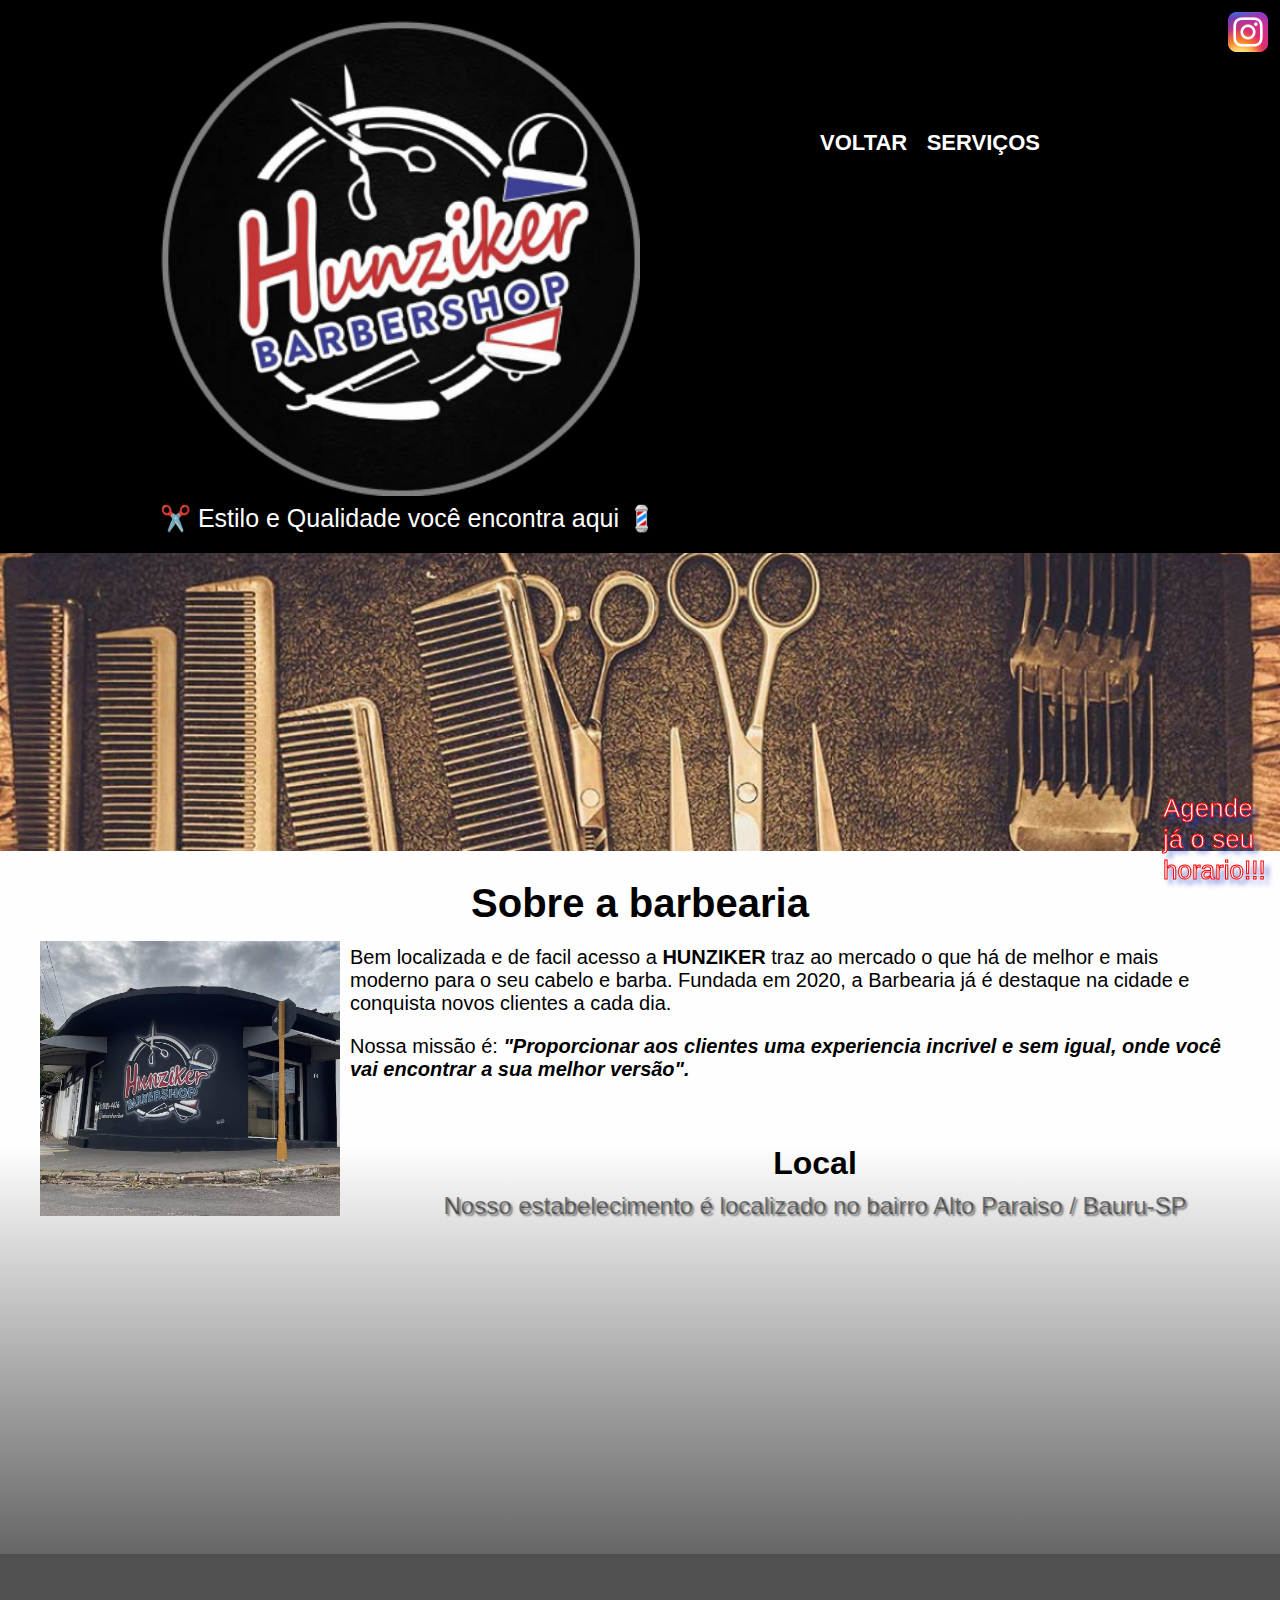
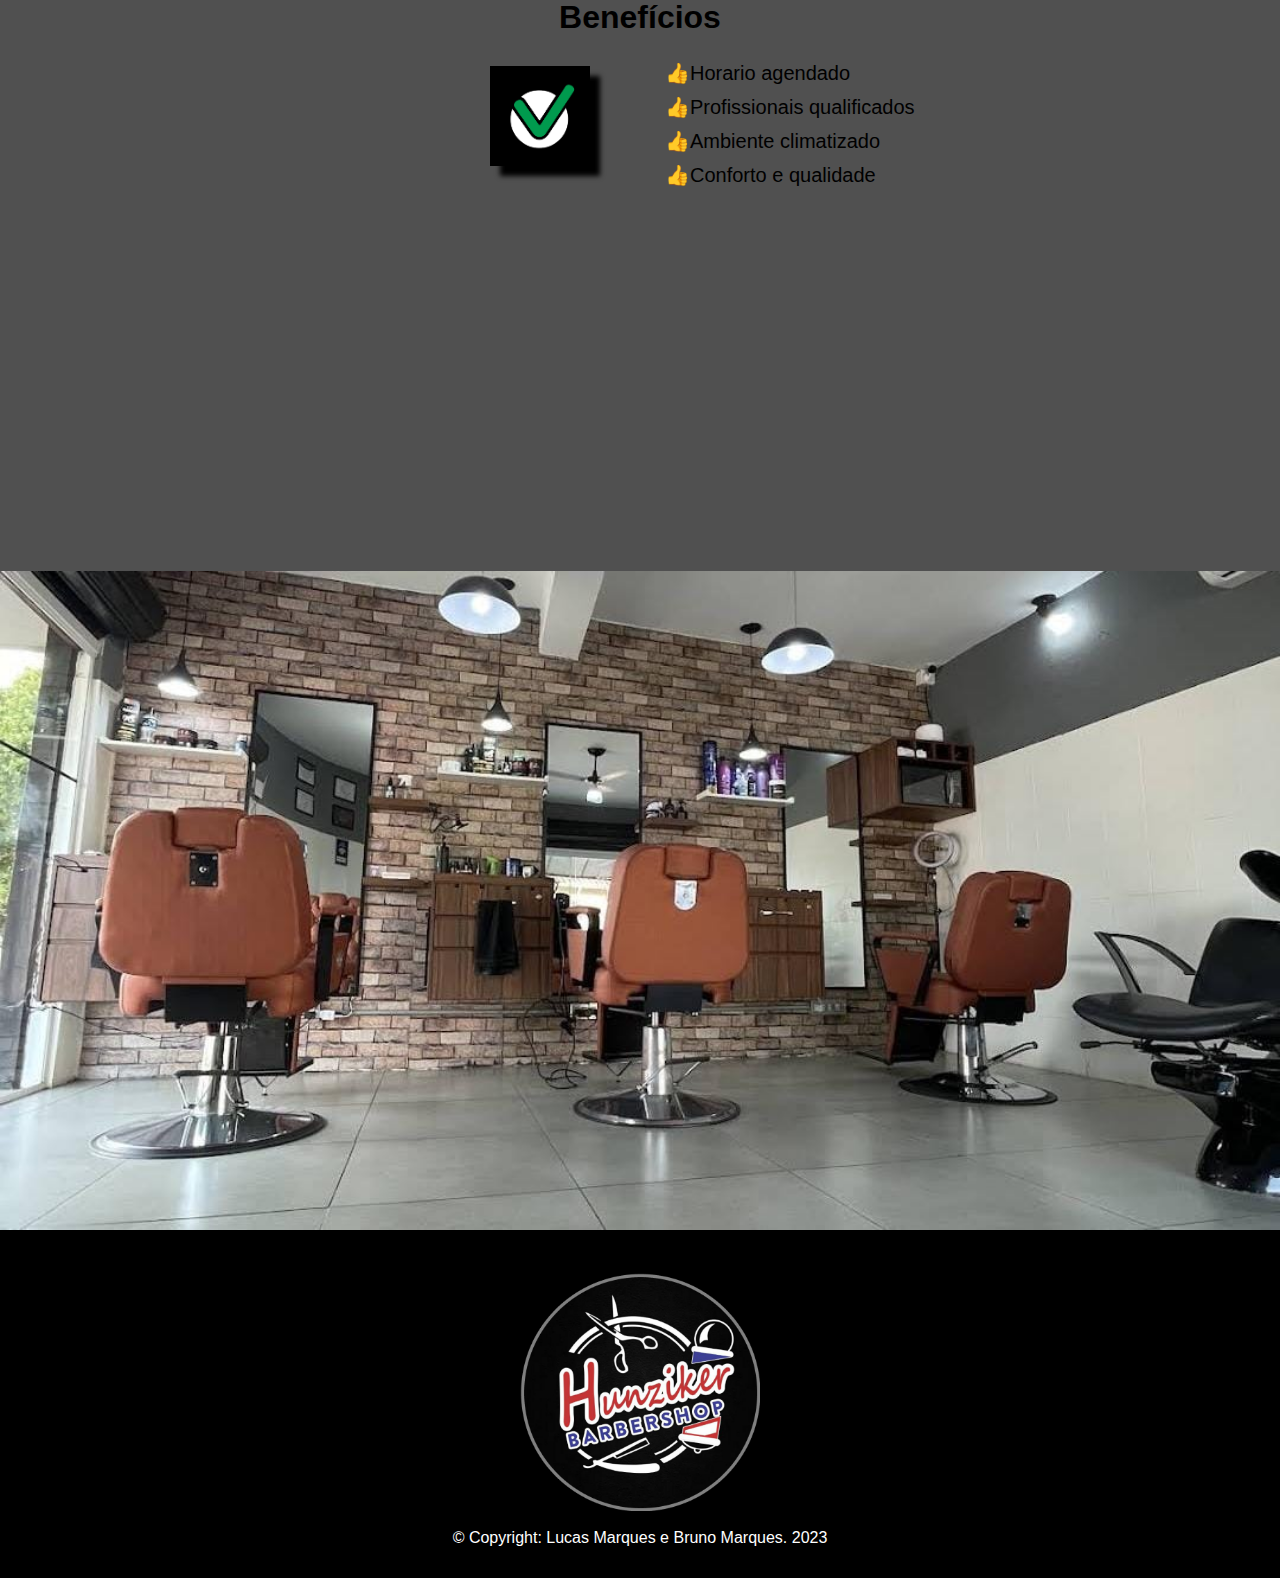
<file: inicio.html>
<!DOCTYPE html>

<head>
    <html lang="pt-br">
    <meta charset="UTF-8">
    <meta name="viewport" content="width=device-width">
    
    <title>Hunzikerbarbershop</title>   
    <link rel="stylesheet" href="barbearia.css">
    <link rel="icon" href="img/LOGO.png" type="image/png" />
    <link rel="preconnect" href="https://fonts.googleapis.com">
<link rel="preconnect" href="https://fonts.gstatic.com" crossorigin>
<link href="https://fonts.googleapis.com/css2?family=Lobster&display=swap" rel="stylesheet">
</head>

<body>
    <header>
        <div id="box">
            <nav>
                <h1><img src="imgs/Avatarhb.png" alt="logo of Barber Shop"></h1>

                <ul>
                    <li><a href="index.html">Voltar</a></li>
                    <li><a href="services.html">Serviços</a></li>
                    
                </ul>
                <div class="sublogo"><p>✂️ Estilo e Qualidade você encontra aqui 💈</p></div>
                <div>
                  <a
                    class="instagram"
                    href="https://instagram.com/barbeariahunziker?utm_medium=copy_link"
                    target="_blank"
                  >
                    <li class="instagram"></li>
                  </a>
                </div>
            </nav>    
        </div>
    </header>
    <main>
        <img src="imgs/on.jpg", id="banner" alt="header with itens of barber">

        <section class="main">
            <h2 class="title_main"> Sobre a barbearia </h2>

            <img src="img/localbh.jpg" id="cut" alt="cuting barber of men">

            <p id="greate"> Bem localizada e de facil acesso a <strong> HUNZIKER </strong> traz ao mercado o que há de melhor e mais moderno para o seu cabelo e barba. Fundada em 2020, a Barbearia já é destaque na cidade e conquista novos clientes a cada dia. </p>

            <p> Nossa missão é: <em> <strong> "Proporcionar aos clientes uma experiencia incrivel e sem igual, onde você vai encontrar a sua melhor versão". </strong> </em> </p>

            
        </section>

        <section class="local">
            <h2>Local</h2>
            <p>Nosso estabelecimento é localizado no bairro Alto Paraiso / Bauru-SP </p>
            <div class="map">
              <iframe src="https://www.google.com/maps/embed?pb=!1m18!1m12!1m3!1d6206.862048542557!2d-49.112976401265335!3d-22.330121531887002!2m3!1f0!2f0!3f0!3m2!1i1024!2i768!4f13.1!3m3!1m2!1s0x94bf6770b7bbe045%3A0x1764e8cbc27c5e67!2sBarbearia%20Hunziker!5e0!3m2!1spt-BR!2sbr!4v1666460514355!5m2!1spt-BR!2sbr" width="100%" height="300" style="border:0;" allowfullscreen="" loading="lazy" referrerpolicy="no-referrer-when-downgrade"></iframe>
            </div>
        </section>
        <div class="benefits-video">
            <section class="benefits">
                <h2 class="title_main"> Benefícios </h2>
                <div>
                    <img src="imgs/icn.png" id=four alt="number four">
                    <ul>
                        <li>Horario agendado</li>
                        <li>Profissionais qualificados</li>                        
                        <li>Ambiente climatizado</li>
                        <li>Conforto e qualidade</li>
                    </ul>
                </div>    
            </section>

            <div class="video">
                <iframe width="100%" height="315" src="https://www.youtube.com/embed/z1SC4RYyxOc" frameborder="0" 
                allow="accelerometer; autoplay; encrypted-media; gyroscope; picture-in-picture" allowfullscreen></iframe>
            </div>
        </div>
        <img src="img/barberhunzikerl.jpg", id="banner_below" alt="cuting hair">
    </main>
    <div>
      <a class="agende" href="https://admin.frizzar.com.br/app/hunziker" target="_blank">
        Agende<br />já o seu<br />horario!!!</a
      >
    </div>
    <footer>
        <img src="imgs/Avatarhb.png" alt="logo of Barber Shop">
        <p class="copyright">&copy; Copyright: Lucas Marques e Bruno Marques. 2023</p> 
    </footer>

</body>
</html>
</file>
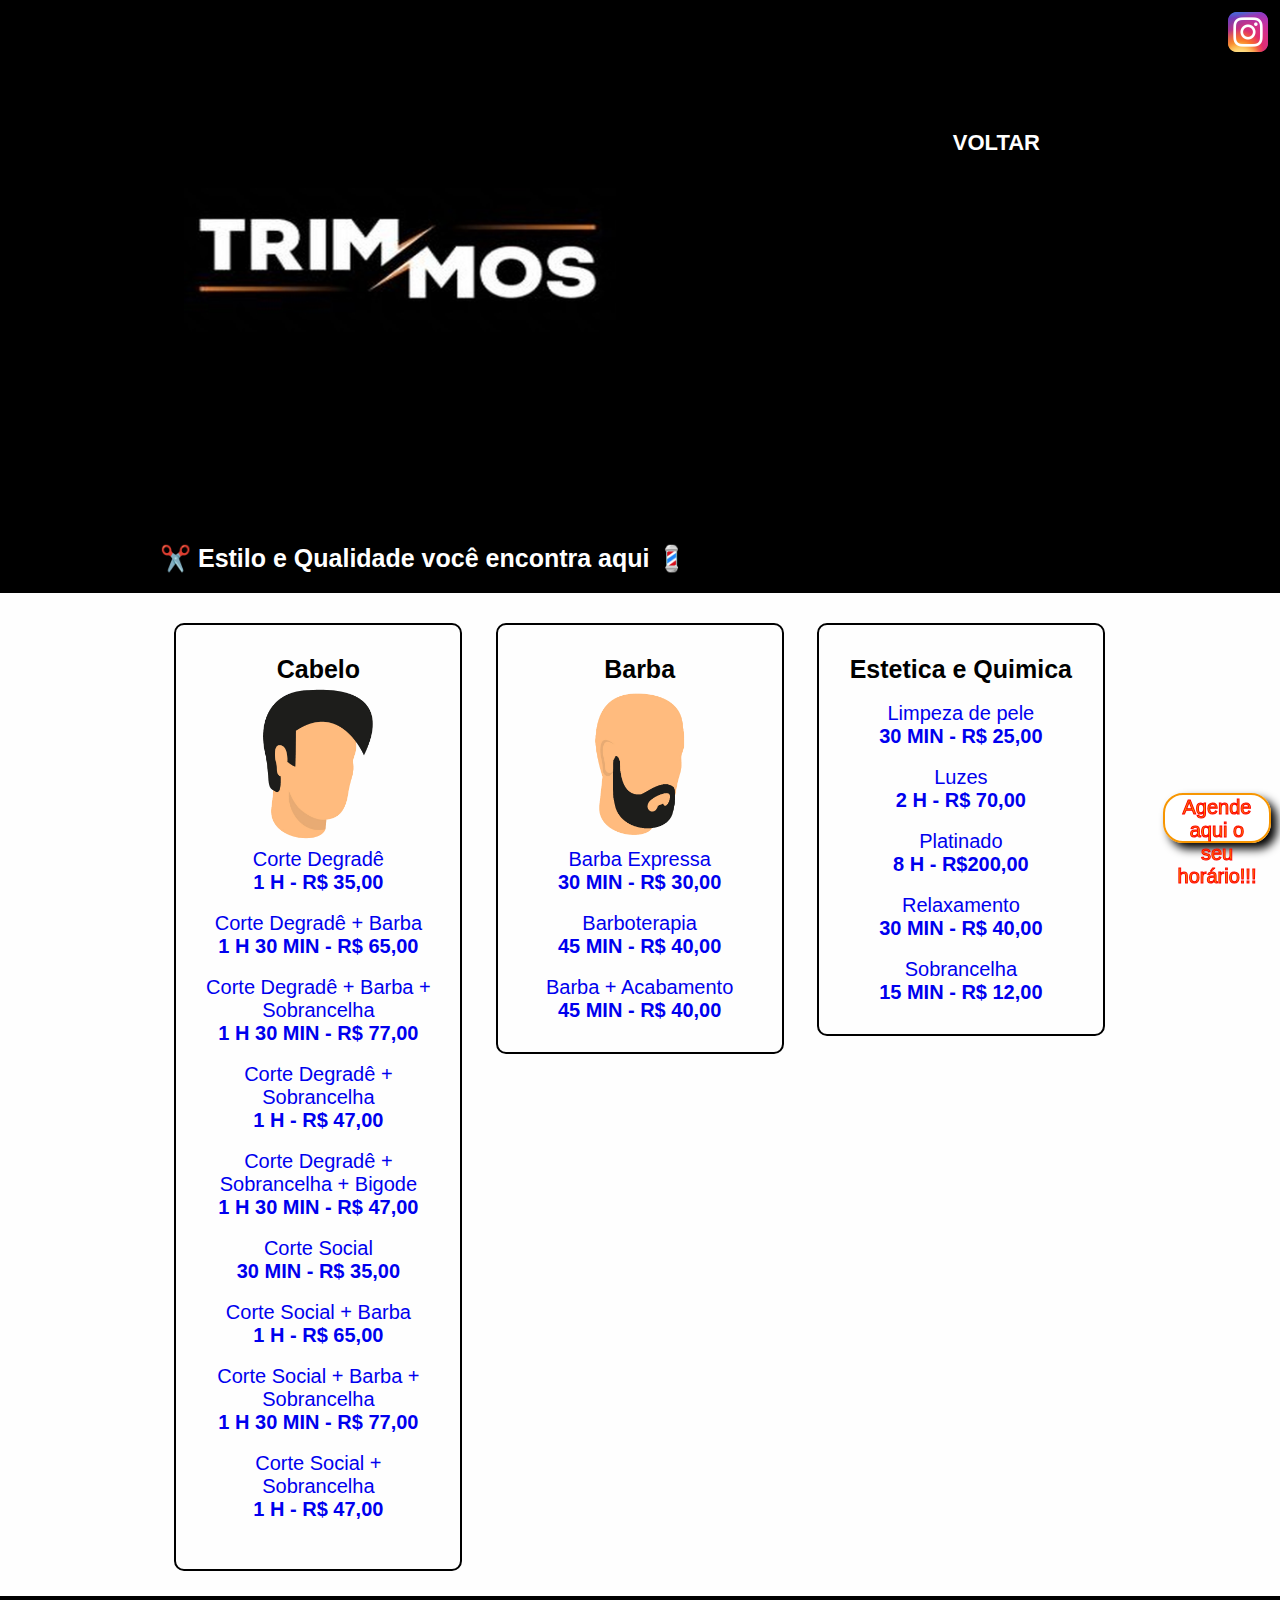
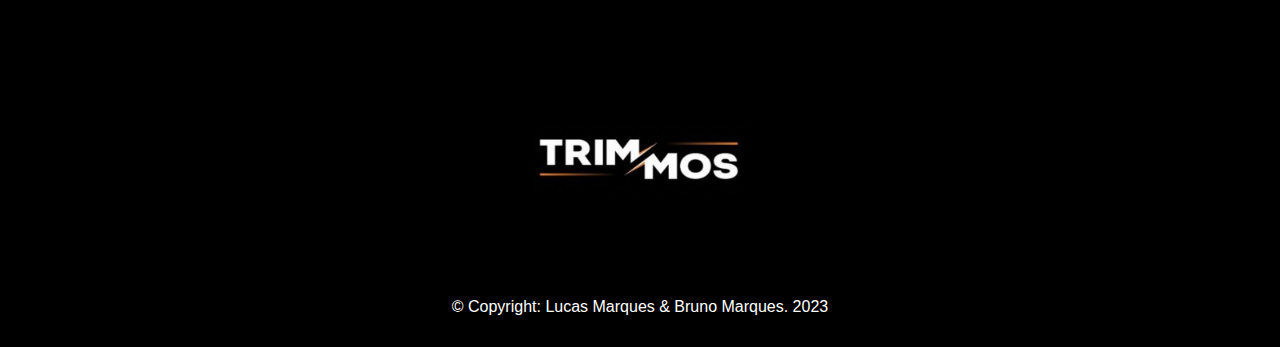
<file: services.html>
<!DOCTYPE html>

<head>
    <html lang="pt-br">
    <meta charset="UTF-8">
    <meta name="viewport" content="width=device-width">
    
    <title>TRIMMOS</title>    
    <link rel="stylesheet" href="barbearia.css">
    <link rel="icon" href="img/trimmos.png" type="image/png" />
    <link href="https://fonts.googleapis.com/css2?family=Open+Sans&display=swap" rel="stylesheet">
    <link rel="preconnect" href="https://fonts.googleapis.com">
<link rel="preconnect" href="https://fonts.gstatic.com" crossorigin>
<link href="https://fonts.googleapis.com/css2?family=Lobster&display=swap" rel="stylesheet">
</head>

<body>
    <header>
        <div id="box">
            <nav>
               <h1><img src="imgs/trimmos.png"  alt="logo of Barber Shop"></h1>
               <br>
                <ul>
                    <li><a href="inicio.html">Voltar</a></li>
                     
                                    
                </ul>
                <br>
                 <div class="sublogo"><p>✂️ <strong>Estilo e Qualidade você encontra aqui</strong> 💈</p></div> 
                <div>
                  <a
                    class="instagram"
                    href="https://instagram.com/barbeariahunziker?utm_medium=copy_link"
                    target="_blank"
                  >
                    <li class="instagram"></li>
                  </a>
                </div>
            </nav>    
        </div>
    </header>
    <main>
        <div>
            <ul class="services">
                <li>
                  
                    <h2>Cabelo</h2>                    
                    <img src="imgs/Hair.png">
                    <a href="https://admin.frizzar.com.br/app/hunziker" target="_blank">
                    <p class="services-description">Corte Degradê</p>              
                    <p class="services-price">1 H - R$ 35,00</p>
                    <br>
                     <p class="services-description">Corte Degradê + Barba</p>              
                    <p class="services-price">1 H 30 MIN - R$ 65,00</p>
                    <br>
                     <p class="services-description">Corte Degradê + Barba + Sobrancelha</p>              
                    <p class="services-price">1 H 30 MIN - R$ 77,00</p>
                    <br>
                     <p class="services-description">Corte Degradê + Sobrancelha</p>              
                    <p class="services-price">1 H - R$ 47,00</p>
                    <br>
                     <p class="services-description">Corte Degradê + Sobrancelha + Bigode</p>              
                    <p class="services-price">1 H 30 MIN - R$ 47,00</p>
                    <br>
                    <p class="services-description">Corte Social</p>                  
                    <p class="services-price">30 MIN - R$ 35,00</p>
                    <br>
                    <p class="services-description">Corte Social + Barba</p>                  
                    <p class="services-price">1 H - R$ 65,00</p>
                    <br>
                    <p class="services-description">Corte Social + Barba + Sobrancelha</p>                  
                    <p class="services-price">1 H 30 MIN - R$ 77,00</p>
                    <br>
                    <p class="services-description">Corte Social + Sobrancelha</p>                  
                    <p class="services-price">1 H - R$ 47,00</p>
                    <br>
                  </a>
                </li>
                <li>
                    <h2>Barba</h2>
                    <img src="imgs/Barba.png">
                    <a href="https://admin.frizzar.com.br/app/hunziker" target="_blank">
                    <p class="services-description">Barba Expressa</p>
                    <p class="services-price">30 MIN - R$ 30,00</p>
                    <br>
                     <p class="services-description">Barboterapia</p>
                  <p class="services-price">45 MIN - R$ 40,00</p>
                    <br>
                     <p class="services-description">Barba + Acabamento</p>
                  <p class="services-price">45 MIN - R$ 40,00</p>
                     </a>
                </li>
                <li>
                    <h2>Estetica e Quimica</h2>
                    <a href="https://admin.frizzar.com.br/app/hunziker" target="_blank">
                      <br>
                    <p class="services-description">Limpeza de pele</p>                    
                    <p class="services-price">30 MIN - R$ 25,00</p>
                    <br>
                    <p class="services-description">Luzes</p>                    
                    <p class="services-price">2 H - R$ 70,00</p>
                    <br>
                    <p class="services-description">Platinado</p>                    
                    <p class="services-price">8 H - R$200,00</p>
                    <br>
                    <p class="services-description">Relaxamento</p>                    
                    <p class="services-price">30 MIN - R$ 40,00</p>
                    <br>
                     <p class="services-description">Sobrancelha</p>                  
                    <p class="services-price">15 MIN - R$ 12,00</p>
                  </a>
                </li>   
            </ul>
        </div>
    </main>
     
    <div>
      <a class="agende" href="https://admin.frizzar.com.br/app/hunziker" target="_blank">
       <button> Agende<br />aqui o seu<br />horário!!!</button></a
      >
    </div>
    <footer>
      <img src="imgs/trimmos.png" alt="logo of Barber Shop">
      <p class="copyright">&copy; Copyright: Lucas Marques & Bruno Marques. 2023</p> 
  </footer>
</body>
</file>
<file: barbearia.css>
* {
  font-family: "Oswald", sans-serif;
  margin: 0;
}
header {
  background: url("imgs/bg.png");
  padding: 20px 0px; /*space around element inside borders*/
  transition: 0.5s;
}

#box {
  position: relative; /*initial point reference position into of box*/
  width: 960px;
  margin: 0 auto;
}

#box h1 img {
  width: 15em;
  
}


body {
  font-family: "Open Sans", sans-serif; /*Font txt*/
  margin: 0;
}

nav ul {
  position: absolute; /*initial point reference position with full page*/
  top: 110px; /*distance of top*/
  right: 80px;
  
}

nav li {
  display: inline;
  margin: 0 0 0 15px; /*Extern space*/
  
}
.sublogo {
  text-shadow: 10px 10px 10px #000000;
}

nav a:hover {
  /*change behavior when the mouse be above*/
  color: #990011;
  text-decoration: underline;
}

nav a {
  text-transform: uppercase;
  font-weight: bold;
  color: rgb(255, 255, 255);
  text-decoration: none; /*default link design off*/
  font-size: 22px;
}

#banner {
  width: 100%;
  display: block;
  margin: auto;
}

main {
  background: #fefefe;
}

.main {
  margin: 30px 2em;
  font-size: 20px;
}

.title_main {
  text-align: center;
  font-size: 2em; /* (em) is size proportional as pixels. Here double size*/
  clear: left; /*clear the float of imgs/cut*/
  margin: 15px 0;
}

#cut {
  width: 300px;
  float: left; /*go up and create a shadow*/
  margin: 0 10px 0px 0px; /*top right bottom left*/
}

.main p {
  margin: 1em 0;
}

.main strong {
  font-weight: bolder;
}

.local {
  background: linear-gradient(#fefefe, #666666);
}

.local h2 {
  text-align: center;
  margin: 2em 0 10px 0;
  font-size: 2em; /* (em) is size proportional as pixels. Here double size*/
}

.local > p {
  /*every p that is a direct child of the principal, into of block*/
  text-align: center;
  font-size: 1.5em;
  margin-bottom: 20px;
  color: rgba(0, 0, 0, 0.5); /*channel alpha for change opacity of text*/
  text-shadow: 2px 2px 2px #777777;
}

.map {
  margin: 30px 30px 0 30px;
}

.services {
  width: 960px;
  margin: 0 auto;
  padding: 30px;
}

.services li {
  display: inline-block;
  text-align: center;
  width: 30%;
  vertical-align: top;
  margin: 0 1.5%;
  padding: 30px 20px;
  box-sizing: border-box; /* The width (width) and height (height) properties include the fill size and property boundary */ /*not to increase the size of the element*/
  border: 2px solid #000000; /*size / style / color */
  border-radius: 10px; /* curvature */
}

.services li:hover {
  /*change behavior when the mouse it is over*/
  border-color: #990011;
}

.services li:active {
  /*change behavior when the mouse do click*/
  border-color: #339900;
}

a {
  text-decoration: none;
}

h2 {
  font-weight: bold;
  font-size: 25px;
}

.services li > img {
  width: 10em;
}

.services li:hover h2 {
  font-size: 35px;
}

.services-description {
  font-size: 20px;
}

.services-price {
  font-size: 20px;
  font-weight: bold;
}

#four {
  width: 100px;
  float: left;
  margin: 15px 30px 0 calc(50% - 150px);
  box-shadow: 10px 10px 5px black;
}

#four:hover {
  opacity: 0.2;
  transition: 1s;
}

#four:active {
  opacity: 1;
}

.benefits-video {
  background: #505050;
  padding-top: 30px;
  transition: 0.5s;
}

.benefits ul {
  background: #505050;
  margin-top: 5px;
  font-size: 20px;
  /*list-style: square;/*symbol that stays in side left of list*/
  display: inline-block;
}

.benefits li {
  padding: 5px;
  list-style: none;
}

.benefits li:before {
  content: "👍";
}

.benefits li:first-child {
  /*get first element (li)*/
  font-style: normal;
}

.benefits li::first-letter {
  /*get first element ("char")*/
  font-style: normal;
}

h5 {
  display: flex;
  justify-content: center;
  font-size: 35px;
  margin: 5rem 0 5rem 0;
}
h6 {
  font-size: 16px;
}

.cards {
  display: flex;
  overflow-x: scroll;
  padding: 24px;
  width: auto;
  scroll-snap-type: x mandatory;
  scroll-padding: 24px;
  border-radius: 8px;
  gap: 12px;
}
.card {
  max-width: 250px;
}
.cards .card {
  flex: 0 0 100%;
  padding: 24px;
  border-radius: 8px;
  scroll-snap-align: start;
  text-align: center;
}

.avaliação {
  margin-top: 20px;
  text-align: center;
}
.cards {
  max-width: 980px;
  margin: 0 auto;
  grid-gap: 40px;
}

.card {
  background-color: #fefefe;
  display: flex;
  flex-direction: column;
  align-items: center;
  padding: 30px 35px;
  box-shadow: 6px 6px 10px #0000004d;
}

.card .user {
  width: 100px;
  margin-bottom: 15px;
}

/* inicio test botao liquid*/

.botao {
  display: flex;
  align-items: center;
  justify-content: center;
 
 
}

.lq {
  position: relative;
  padding: 10px 0px;
  display: block;
  text-decoration: none;
  text-transform: uppercase;
  text-align: center;
  width: 200px;
  overflow: hidden;
  border-radius: 40px;
}

.lq span {
  position: relative;
  color: #fff;
  font-size: 10px;
  font-family: Arial;
  letter-spacing: 8px;
  z-index: 1;
}

.lq .liquid {
  position: absolute;
  top: -80px;
  left: 0;
  width: 200px;
  height: 200px;
  background: #4973ff;
  box-shadow: inset 0 0 50px rgba(0, 0, 0, 0.5);
  transition: 0.5s;
}

.lq .liquid::after,
.lq .liquid::before {
  content: "";
  width: 200%;
  height: 200%;
  position: absolute;
  top: 0;
  left: 50%;
  transform: translate(-50%, -75%);
  background: #000;
}

.lq .liquid::before {
  border-radius: 45%;
  background: rgba(20, 20, 20, 1);
  animation: animate 5s linear infinite;
}

.lq .liquid::after {
  border-radius: 40%;
  background: rgba(20, 20, 20, 0.5);
  animation: animate 10s linear infinite;
}

.lq:hover .liquid {
  top: -120px;
}

@keyframes animate {
  0% {
    transform: translate(-50%, -75%) rotate(0deg);
  }
  100% {
    transform: translate(-50%, -75%) rotate(360deg);
  }
}





/*fim test botao liquid*/

.avaliações {
  margin-right: auto;
  margin-left: auto;
  display: block;
  border-radius: 50px;
  font-size: 16px;
}
.video {
  width: 560px;
  margin: 0 auto;
  padding: 30px;
}

#banner_below {
  width: 100%;
}

footer {
  text-align: center;
  background: url("imgs/bg.png");
  line-height: 2;
  margin-top: -5px;
  padding: 24px;
}

footer img {
  margin-top: 20px;
  width: 15em;
}

.copyright {
  color: #ffffff;
}

.agende {
  font-size: 26px;
  display: inline-block;
  text-decoration: none;
  color: rgb(255, 255, 255);
  -webkit-text-stroke-width: 0.99px;
  -webkit-text-stroke-color: rgb(255, 0, 0);
  text-shadow: 5px 5px 5px rgba(20, 54, 207, 0.7);
  position: fixed;
  width: 165px;
  height: 100px;
  bottom: 7px;
  right: -48px;
  z-index: 1000;
  font-family: "arial", cursive;
}

.agende:hover {
  font-size: 30px;
  transition-property: background-color;
  transition-duration: 5s;
  -webkit-text-stroke-width: 1px;
  -webkit-text-stroke-color: rgb(2, 133, 255);
  text-shadow: 5px 5px 5px rgba(255, 0, 0, 0.7);
  color: rgb(255, 255, 255);
  position: fixed;
  width: 165px;
  height: 100px;
  bottom: 9px;
  right: -48px;
  z-index: 1000;
}



button {
  font-size: 20px;
  background-color: rgba(255, 255, 255, 0.637);
  color: rgb(247, 150, 2);
  width: 108px;
  height: 50px;
  border: 2px solid #f79602;
  border-radius: 20px;
  cursor: pointer;
  animation: bounce_513 2s infinite;
  box-shadow: 6px 6px 10px #000000;
}

@keyframes bounce_513 {
  0%,
    100% {
    transform: translateY(-3%);
    animation-timing-function: cubic-bezier(0.8, 0, 1, 1);
  }

  50% {
    transform: translateY(0);
    animation-timing-function: cubic-bezier(0, 0, 0.2, 1);
  }
}








.instagram {
  background-image: url("./imgs/insta.png");
  position: fixed;
  right: 12px;
  z-index: 1000;
  top: 12px;
  width: 40px;
  height: 40px;
}

.sublogo {
  color: #ffffff;
  font-family: "Dancing Script", cursive;
  font-size: 25px;
}

@media screen and (max-width: 960px) {
  /*Responsive*/
  #box,
  header,
  body {
    width: 100vh;
  }

  @media screen and (max-width: 960px) {
    /*Responsive*/
    .cards,
    .local,
    .main,
    .video,
    .map,
    .greate {
      width: auto;
    }

    nav ul {
      position: static;
      padding: 0;
    }

    #box,
    .benefits,
    h5,
    #four {
      text-align: center;
      margin: 0;
      float: unset;
    }

    .benefits li {
      text-align: start;
    }

    .main {
      margin: 30px 2em;
    }
    #cut {
      margin: 5px 10px 0px 0px;
    }

    h5 {
      margin: 5rem 0 5rem 0;
    }

    .services {
      width: auto;
    }

    .services li {
      text-align: center;
      display: inline-block;
      width: 100%;
      margin: 30px auto;
      padding: 0 0;
      box-sizing: border-box;
      border: 2px solid #000000;
      border-radius: 10px;
    }

    .services h2 {
      margin: 10px 0;
    }

    .services li > img {
      width: 8em;
    }

    .services-description {
      margin: 0 20px 0 20px;
    }

    .services-price {
      margin-bottom: 10px;
    }

    .cards {
    
      max-width: auto;
      margin: 0 auto;
      grid-gap: 20px;
    }
  }
}
</file>
